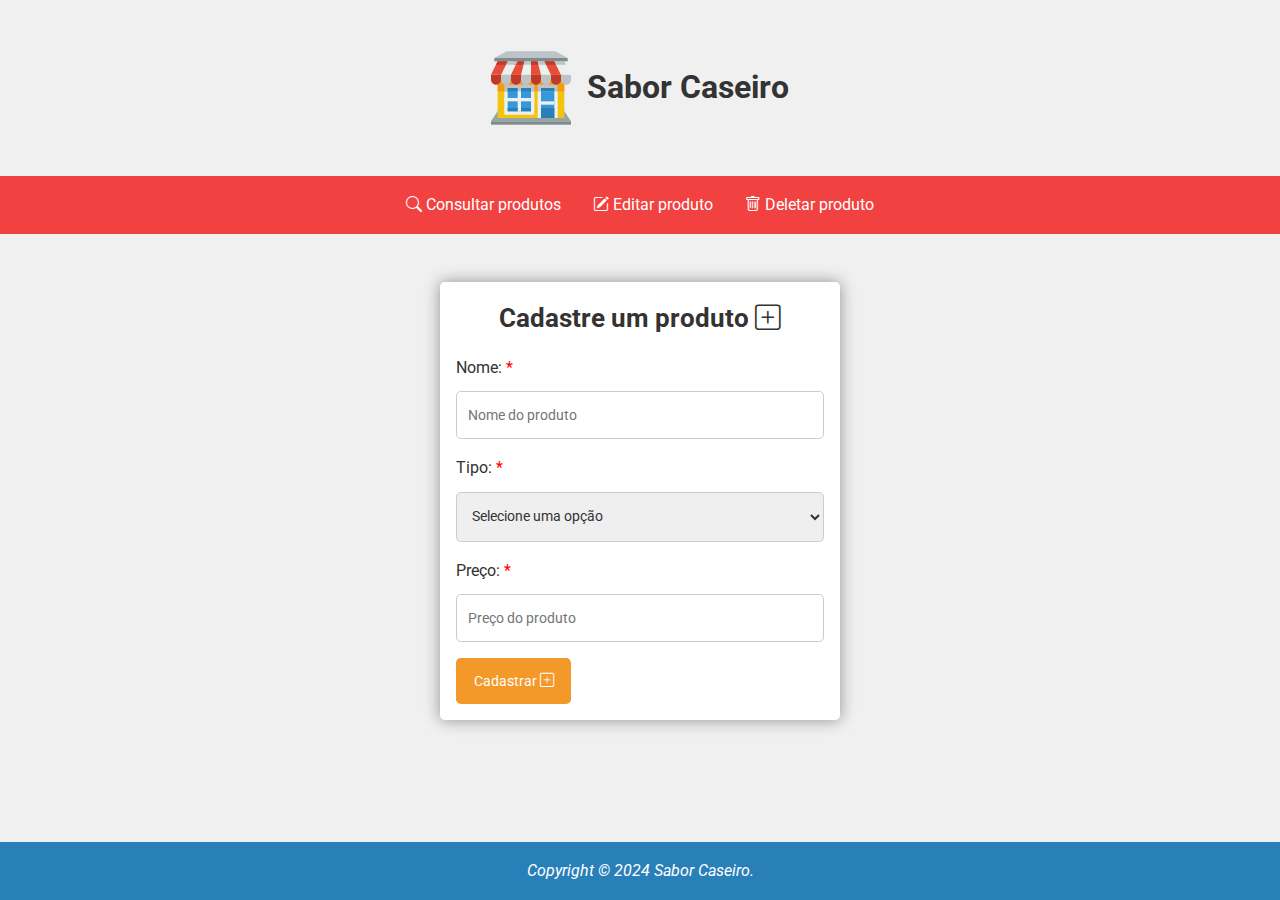
<file: index.html>
<!DOCTYPE html>
<html lang="pt-BR">
  <head>
    <meta charset="UTF-8" />
    <meta name="viewport" content="width=device-width, initial-scale=1.0" />
    <title>Cadastre um produto - Sabor Caseiro</title>
    <link rel="shortcut icon" href="img/favicon.ico" type="image/x-icon" />
    <link rel="preconnect" href="https://fonts.googleapis.com" />
    <link rel="preconnect" href="https://fonts.gstatic.com" crossorigin />
    <link
      href="https://fonts.googleapis.com/css2?family=Roboto:wght@400;700&display=swap"
      rel="stylesheet"
    />
    <link
      rel="stylesheet"
      href="https://cdn.jsdelivr.net/npm/bootstrap-icons@1.11.3/font/bootstrap-icons.min.css"
    />
    <link rel="stylesheet" href="css/principal.css" />
    <link rel="stylesheet" href="css/formularios.css" />
    <script type="module" src="js/principal.js"></script>
    <script type="module" src="js/index.js"></script>
  </head>
  <body>
    <header class="cabecalho">
      <div class="caixa_logotipo">
        <img src="img/logotipo.svg" alt="Logotipo do Sabor Caseiro" />
        <h1>Sabor Caseiro</h1>
      </div>
      <div class="caixa_barra_navegacao_cabecalho">
        <button
          type="button"
          id="botao_abrir_barra_lateral"
          class="botao_abrir_barra_lateral"
        >
          <i class="bi bi-list"></i>
        </button>
        <nav class="barra_navegacao_cabecalho">
          <a
            href="consultar_produtos.html"
            class="link_barra_navegacao_cabecalho"
          >
            <i class="bi bi-search"></i> Consultar produtos
          </a>
          <a href="editar_produto.html" class="link_barra_navegacao_cabecalho">
            <i class="bi bi-pencil-square"></i> Editar produto
          </a>
          <a href="deletar_produto.html" class="link_barra_navegacao_cabecalho">
            <i class="bi bi-trash"></i> Deletar produto
          </a>
        </nav>
      </div>
    </header>

    <main class="conteudo_principal">
      <header class="cabecalho_conteudo_principal">
        <h2 class="titulo_conteudo_principal">
          Cadastre um produto <i class="bi bi-plus-square"></i>
        </h2>
      </header>
      <form
        action="config/processar.php"
        method="POST"
        novalidate
        id="formulario_cadastrar_produto"
        class="formulario_cadastrar_produto"
      >
        <div class="caixa_campo">
          <label for="nome" class="rotulo"> Nome: <span>*</span> </label>
          <input
            type="text"
            name="nome"
            id="nome"
            placeholder="Nome do produto"
            maxlength="30"
            required
          />
        </div>
        <div class="caixa_campo">
          <label for="tipo" class="rotulo"> Tipo: <span>*</span> </label>
          <select name="tipo" id="tipo" class="tipo" required>
            <option value="">Selecione uma opção</option>
            <option value="1">Aperitivo</option>
            <option value="2">Prato principal</option>
            <option value="3">Sobremesa</option>
          </select>
        </div>
        <div class="caixa_campo">
          <label for="preco" class="rotulo"> Preço: <span>*</span> </label>
          <input
            type="number"
            name="preco"
            id="preco"
            placeholder="Preço do produto"
            min="1"
            max="999.99"
            step="0.01"
            required
          />
        </div>
        <button type="submit" class="botao_envio_formulario">
          Cadastrar <i class="bi bi-plus-square"></i>
        </button>
      </form>
    </main>

    <aside id="barra_lateral" class="barra_lateral">
      <button
        type="button"
        id="botao_fechar_barra_lateral"
        class="botao_fechar_barra_lateral"
      >
        <i class="bi bi-x-lg"></i>
      </button>
      <nav class="barra_navegacao_barra_lateral">
        <a
          href="consultar_produtos.html"
          class="link_barra_navegacao_barra_lateral"
        >
          <i class="bi bi-search"></i> Consultar produtos
        </a>
        <a
          href="editar_produto.html"
          class="link_barra_navegacao_barra_lateral"
        >
          <i class="bi bi-pencil-square"></i> Editar produto
        </a>
        <a
          href="deletar_produto.html"
          class="link_barra_navegacao_barra_lateral"
        >
          <i class="bi bi-trash"></i> Deletar produto
        </a>
      </nav>
    </aside>

    <div id="caixa_secao_modal" class="caixa_secao_modal">
      <section id="secao_modal" class="secao_modal">
        <header class="cabecalho_secao_modal">
          <h3 class="titulo_secao_modal">
            O sistema diz... <i class="bi bi-exclamation-triangle"></i>
          </h3>
          <button
            type="button"
            id="botao_fechar_secao_modal"
            class="botao_fechar_secao_modal"
          >
            Fechar <i class="bi bi-x-square"></i>
          </button>
        </header>
        <div id="corpo_secao_modal" class="corpo_secao_modal">
          <p></p>
        </div>
      </section>
    </div>

    <footer class="rodape">
      <p>Copyright &copy; 2024 Sabor Caseiro.</p>
    </footer>
  </body>
</html>
</file>
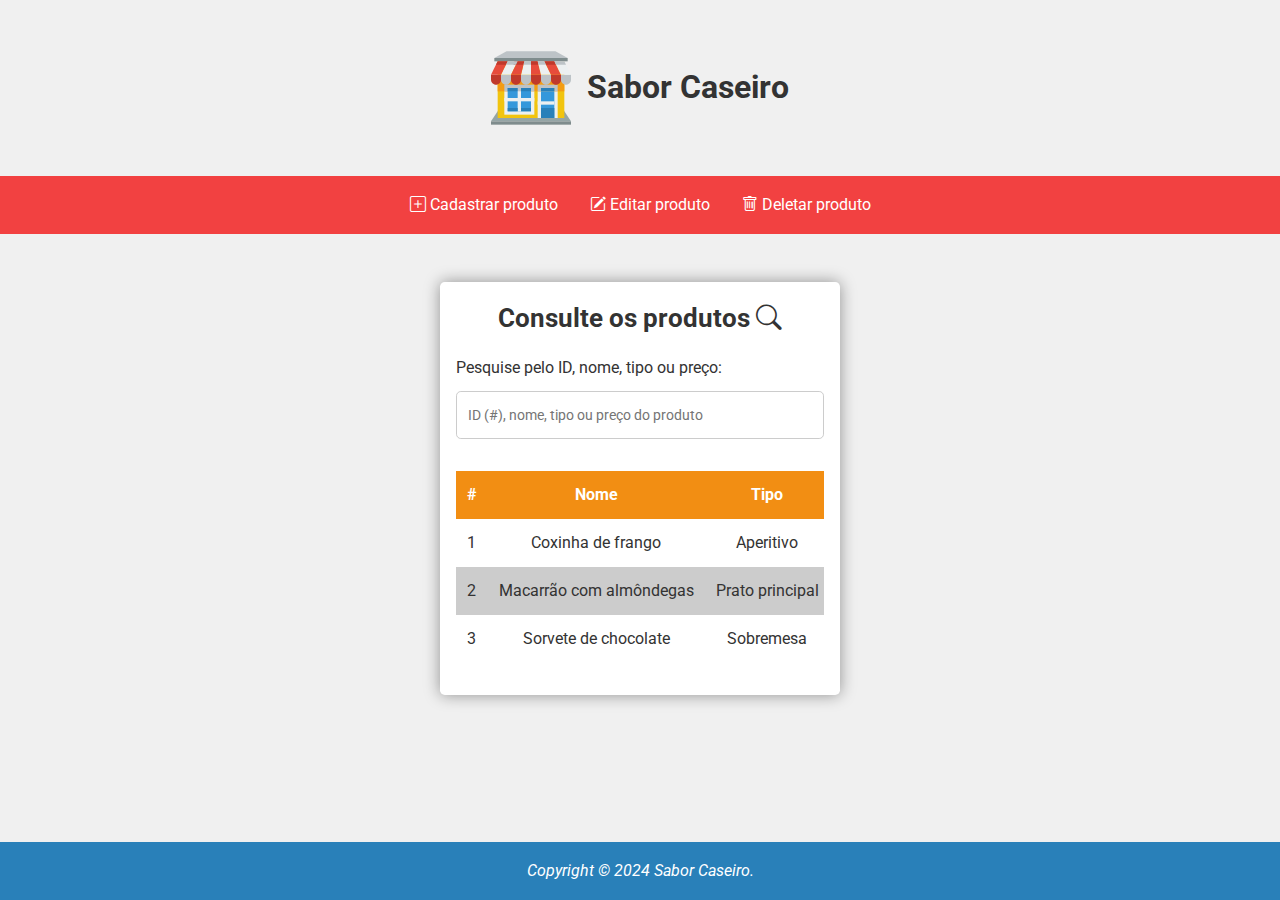
<file: consultar_produtos.html>
<!DOCTYPE html>
<html lang="pt-BR">
  <head>
    <meta charset="UTF-8" />
    <meta name="viewport" content="width=device-width, initial-scale=1.0" />
    <title>Consulte os produtos - Sabor Caseiro</title>
    <link rel="shortcut icon" href="img/favicon.ico" type="image/x-icon" />
    <link rel="preconnect" href="https://fonts.googleapis.com" />
    <link rel="preconnect" href="https://fonts.gstatic.com" crossorigin />
    <link
      href="https://fonts.googleapis.com/css2?family=Roboto:wght@400;700&display=swap"
      rel="stylesheet"
    />
    <link
      rel="stylesheet"
      href="https://cdn.jsdelivr.net/npm/bootstrap-icons@1.11.3/font/bootstrap-icons.min.css"
    />
    <link rel="stylesheet" href="css/principal.css" />
    <link rel="stylesheet" href="css/consultar_produtos.css" />
    <script type="module" src="js/principal.js"></script>
    <script src="js/consultar_produtos.js" defer></script>
  </head>
  <body>
    <header class="cabecalho">
      <div class="caixa_logotipo">
        <img src="img/logotipo.svg" alt="Logotipo do Sabor Caseiro" />
        <h1>Sabor Caseiro</h1>
      </div>
      <div class="caixa_barra_navegacao_cabecalho">
        <button
          type="button"
          id="botao_abrir_barra_lateral"
          class="botao_abrir_barra_lateral"
        >
          <i class="bi bi-list"></i>
        </button>
        <nav class="barra_navegacao_cabecalho">
          <a href="index.html" class="link_barra_navegacao_cabecalho">
            <i class="bi bi-plus-square"></i> Cadastrar produto
          </a>
          <a href="editar_produto.html" class="link_barra_navegacao_cabecalho">
            <i class="bi bi-pencil-square"></i> Editar produto
          </a>
          <a href="deletar_produto.html" class="link_barra_navegacao_cabecalho">
            <i class="bi bi-trash"></i> Deletar produto
          </a>
        </nav>
      </div>
    </header>

    <main class="conteudo_principal">
      <header class="cabecalho_conteudo_principal">
        <h2 class="titulo_conteudo_principal">
          Consulte os produtos <i class="bi bi-search"></i>
        </h2>
      </header>
      <div class="caixa_campo">
        <label for="pesquisa">Pesquise pelo ID, nome, tipo ou preço:</label>
        <input
          type="search"
          id="pesquisa"
          placeholder="ID (#), nome, tipo ou preço do produto"
          maxlength="30"
        />
      </div>
      <div id="caixa_tabela_produtos" class="caixa_tabela_produtos">
        <table class="tabela_produtos">
          <thead class="cabecalho_tabela_produtos">
            <tr class="linha_tabela_produtos">
              <th>#</th>
              <th>Nome</th>
              <th>Tipo</th>
              <th>Preço</th>
            </tr>
          </thead>
          <tbody id="corpo_tabela_produtos" class="corpo_tabela_produtos">
            <tr class="linha_tabela_produtos">
              <td>1</td>
              <td>Coxinha de frango</td>
              <td>Aperitivo</td>
              <td>R$ 5,00</td>
            </tr>
            <tr class="linha_tabela_produtos">
              <td>2</td>
              <td>Macarrão com almôndegas</td>
              <td>Prato principal</td>
              <td>R$ 17,00</td>
            </tr>
            <tr class="linha_tabela_produtos">
              <td>3</td>
              <td>Sorvete de chocolate</td>
              <td>Sobremesa</td>
              <td>R$ 6,50</td>
            </tr>
          </tbody>
        </table>
      </div>
      <p id="sem_pesquisa" class="sem_pesquisa">
        Não foi possível encontrar sua pesquisa.
        <i class="bi bi-emoji-frown"></i>
      </p>
    </main>

    <aside id="barra_lateral" class="barra_lateral">
      <button
        type="button"
        id="botao_fechar_barra_lateral"
        class="botao_fechar_barra_lateral"
      >
        <i class="bi bi-x-lg"></i>
      </button>
      <nav class="barra_navegacao_barra_lateral">
        <a href="index.html" class="link_barra_navegacao_barra_lateral">
          <i class="bi bi-plus-square"></i> Cadastrar produto
        </a>
        <a
          href="editar_produto.html"
          class="link_barra_navegacao_barra_lateral"
        >
          <i class="bi bi-pencil-square"></i> Editar produto
        </a>
        <a
          href="deletar_produto.html"
          class="link_barra_navegacao_barra_lateral"
        >
          <i class="bi bi-trash"></i> Deletar produto
        </a>
      </nav>
    </aside>

    <div id="caixa_secao_modal" class="caixa_secao_modal">
      <section id="secao_modal" class="secao_modal">
        <header class="cabecalho_secao_modal">
          <h3 class="titulo_secao_modal">
            O sistema diz... <i class="bi bi-exclamation-triangle"></i>
          </h3>
          <button
            type="button"
            id="botao_fechar_secao_modal"
            class="botao_fechar_secao_modal"
          >
            Fechar <i class="bi bi-x-square"></i>
          </button>
        </header>
        <div id="corpo_secao_modal" class="corpo_secao_modal">
          <p></p>
        </div>
      </section>
    </div>

    <footer class="rodape">
      <p>Copyright &copy; 2024 Sabor Caseiro.</p>
    </footer>
  </body>
</html>
</file>
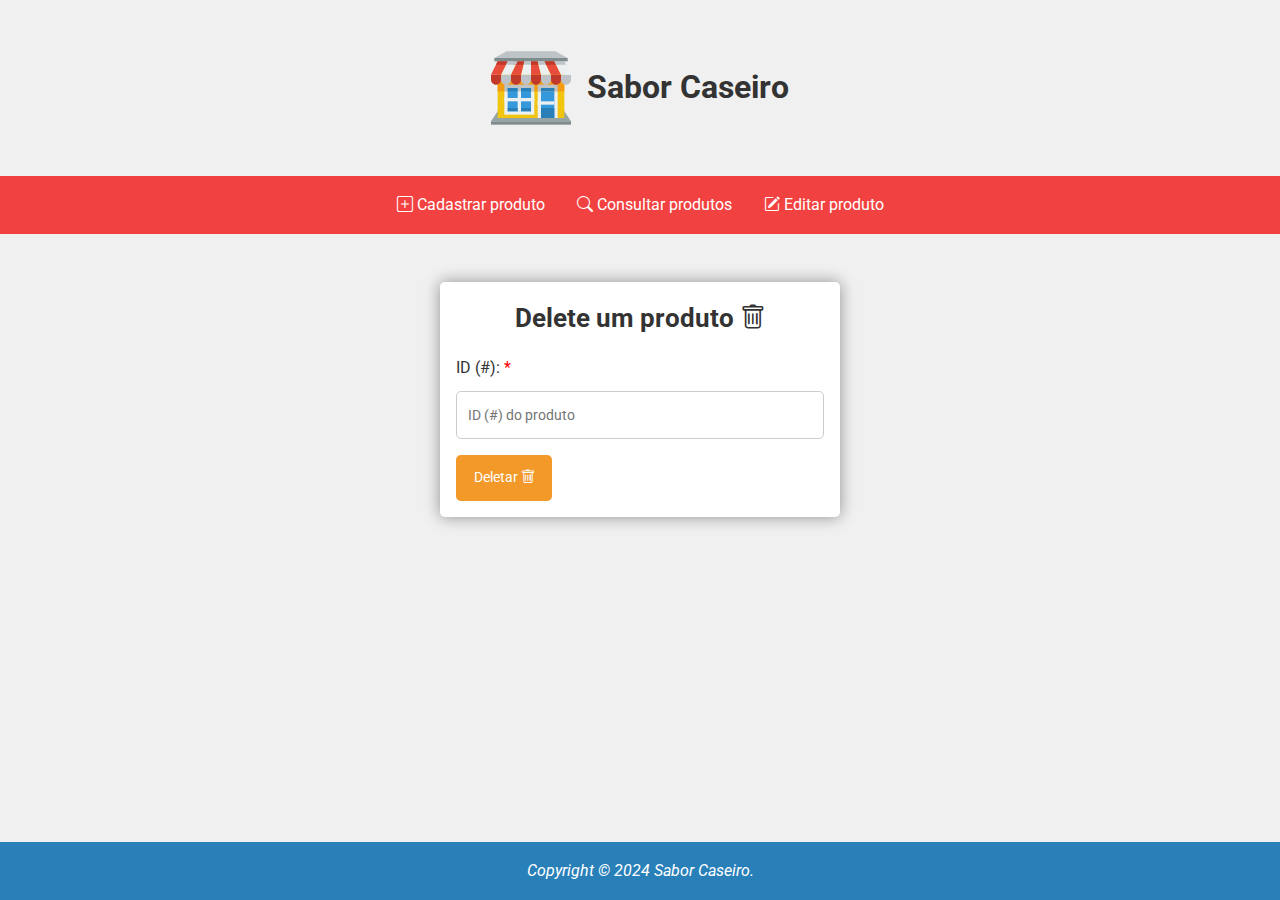
<file: deletar_produto.html>
<!DOCTYPE html>
<html lang="pt-BR">
  <head>
    <meta charset="UTF-8" />
    <meta name="viewport" content="width=device-width, initial-scale=1.0" />
    <title>Delete um produto - Sabor Caseiro</title>
    <link rel="shortcut icon" href="img/favicon.ico" type="image/x-icon" />
    <link rel="preconnect" href="https://fonts.googleapis.com" />
    <link rel="preconnect" href="https://fonts.gstatic.com" crossorigin />
    <link
      href="https://fonts.googleapis.com/css2?family=Roboto:wght@400;700&display=swap"
      rel="stylesheet"
    />
    <link
      rel="stylesheet"
      href="https://cdn.jsdelivr.net/npm/bootstrap-icons@1.11.3/font/bootstrap-icons.min.css"
    />
    <link rel="stylesheet" href="css/principal.css" />
    <link rel="stylesheet" href="css/formularios.css" />
    <script type="module" src="js/principal.js"></script>
    <script type="module" src="js/deletar_produto.js"></script>
  </head>
  <body>
    <header class="cabecalho">
      <div class="caixa_logotipo">
        <img src="img/logotipo.svg" alt="Logotipo do Sabor Caseiro" />
        <h1>Sabor Caseiro</h1>
      </div>
      <div class="caixa_barra_navegacao_cabecalho">
        <button
          type="button"
          id="botao_abrir_barra_lateral"
          class="botao_abrir_barra_lateral"
        >
          <i class="bi bi-list"></i>
        </button>
        <nav class="barra_navegacao_cabecalho">
          <a href="index.html" class="link_barra_navegacao_cabecalho">
            <i class="bi bi-plus-square"></i> Cadastrar produto
          </a>
          <a
            href="consultar_produtos.html"
            class="link_barra_navegacao_cabecalho"
          >
            <i class="bi bi-search"></i> Consultar produtos
          </a>
          <a href="editar_produto.html" class="link_barra_navegacao_cabecalho">
            <i class="bi bi-pencil-square"></i> Editar produto
          </a>
        </nav>
      </div>
    </header>

    <main class="conteudo_principal">
      <header class="cabecalho_conteudo_principal">
        <h2 class="titulo_conteudo_principal">
          Delete um produto <i class="bi bi-trash"></i>
        </h2>
      </header>
      <form
        action="config/processar.php"
        method="POST"
        novalidate
        id="formulario_deletar_produto"
        class="formulario_deletar_produto"
      >
        <div class="caixa_campo">
          <label for="id" class="rotulo">ID (#): <span>*</span></label>
          <input
            type="number"
            name="id"
            id="id"
            placeholder="ID (#) do produto"
            min="1"
            required
          />
        </div>
        <button type="submit" class="botao_envio_formulario">
          Deletar <i class="bi bi-trash"></i>
        </button>
      </form>
    </main>

    <aside id="barra_lateral" class="barra_lateral">
      <button
        type="button"
        id="botao_fechar_barra_lateral"
        class="botao_fechar_barra_lateral"
      >
        <i class="bi bi-x-lg"></i>
      </button>
      <nav class="barra_navegacao_barra_lateral">
        <a href="index.html" class="link_barra_navegacao_barra_lateral">
          <i class="bi bi-plus-square"></i> Cadastrar produto
        </a>
        <a
          href="consultar_produtos.html"
          class="link_barra_navegacao_barra_lateral"
        >
          <i class="bi bi-search"></i> Consultar produtos
        </a>
        <a
          href="editar_produto.html"
          class="link_barra_navegacao_barra_lateral"
        >
          <i class="bi bi-pencil-square"></i> Editar produto
        </a>
      </nav>
    </aside>

    <div id="caixa_secao_modal" class="caixa_secao_modal">
      <section id="secao_modal" class="secao_modal">
        <header class="cabecalho_secao_modal">
          <h3 class="titulo_secao_modal">
            O sistema diz... <i class="bi bi-exclamation-triangle"></i>
          </h3>
          <button
            type="button"
            id="botao_fechar_secao_modal"
            class="botao_fechar_secao_modal"
          >
            Fechar <i class="bi bi-x-square"></i>
          </button>
        </header>
        <div id="corpo_secao_modal" class="corpo_secao_modal">
          <p></p>
        </div>
      </section>
    </div>

    <footer class="rodape">
      <p>Copyright &copy; 2024 Sabor Caseiro.</p>
    </footer>
  </body>
</html>
</file>
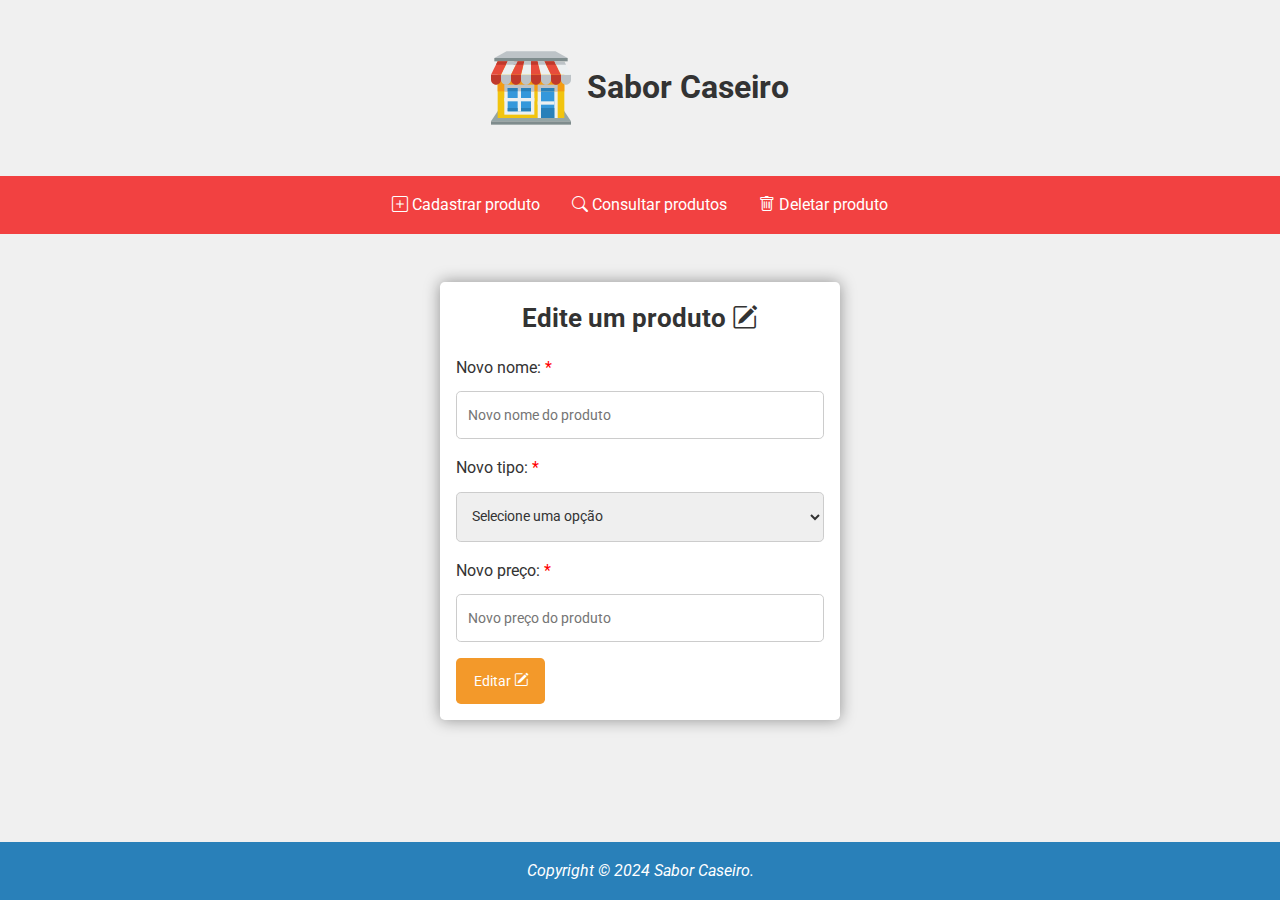
<file: editar_produto.html>
<!DOCTYPE html>
<html lang="pt-BR">
  <head>
    <meta charset="UTF-8" />
    <meta name="viewport" content="width=device-width, initial-scale=1.0" />
    <title>Edite um produto - Sabor Caseiro</title>
    <link rel="shortcut icon" href="img/favicon.ico" type="image/x-icon" />
    <link rel="preconnect" href="https://fonts.googleapis.com" />
    <link rel="preconnect" href="https://fonts.gstatic.com" crossorigin />
    <link
      href="https://fonts.googleapis.com/css2?family=Roboto:wght@400;700&display=swap"
      rel="stylesheet"
    />
    <link
      rel="stylesheet"
      href="https://cdn.jsdelivr.net/npm/bootstrap-icons@1.11.3/font/bootstrap-icons.min.css"
    />
    <link rel="stylesheet" href="css/principal.css" />
    <link rel="stylesheet" href="css/formularios.css" />
    <script type="module" src="js/principal.js"></script>
    <script type="module" src="js/editar_produto.js"></script>
  </head>
  <body>
    <header class="cabecalho">
      <div class="caixa_logotipo">
        <img src="img/logotipo.svg" alt="Logotipo do Sabor Caseiro" />
        <h1>Sabor Caseiro</h1>
      </div>
      <div class="caixa_barra_navegacao_cabecalho">
        <button
          type="button"
          id="botao_abrir_barra_lateral"
          class="botao_abrir_barra_lateral"
        >
          <i class="bi bi-list"></i>
        </button>
        <nav class="barra_navegacao_cabecalho">
          <a href="index.html" class="link_barra_navegacao_cabecalho">
            <i class="bi bi-plus-square"></i> Cadastrar produto
          </a>
          <a
            href="consultar_produtos.html"
            class="link_barra_navegacao_cabecalho"
          >
            <i class="bi bi-search"></i> Consultar produtos
          </a>
          <a href="deletar_produto.html" class="link_barra_navegacao_cabecalho">
            <i class="bi bi-trash"></i> Deletar produto
          </a>
        </nav>
      </div>
    </header>

    <main class="conteudo_principal">
      <header class="cabecalho_conteudo_principal">
        <h2 class="titulo_conteudo_principal">
          Edite um produto <i class="bi bi-pencil-square"></i>
        </h2>
      </header>
      <form
        action="config/processar.php"
        method="POST"
        novalidate
        id="formulario_editar_produto"
        class="formulario_editar_produto"
      >
        <div class="caixa_campo">
          <label for="novo_nome" class="rotulo">
            Novo nome: <span>*</span>
          </label>
          <input
            type="text"
            name="novo_nome"
            id="novo_nome"
            placeholder="Novo nome do produto"
            maxlength="30"
            required
          />
        </div>
        <div class="caixa_campo">
          <label for="novo_tipo" class="rotulo">
            Novo tipo: <span>*</span>
          </label>
          <select name="novo_tipo" id="novo_tipo" class="tipo" required>
            <option value="">Selecione uma opção</option>
            <option value="1">Aperitivo</option>
            <option value="2">Prato principal</option>
            <option value="3">Sobremesa</option>
          </select>
        </div>
        <div class="caixa_campo">
          <label for="novo_preco" class="rotulo">
            Novo preço: <span>*</span>
          </label>
          <input
            type="number"
            name="novo_preco"
            id="novo_preco"
            placeholder="Novo preço do produto"
            min="1"
            max="999.99"
            step="0.01"
            required
          />
        </div>
        <button type="submit" class="botao_envio_formulario">
          Editar <i class="bi bi-pencil-square"></i>
        </button>
      </form>
    </main>

    <aside id="barra_lateral" class="barra_lateral">
      <button
        type="button"
        id="botao_fechar_barra_lateral"
        class="botao_fechar_barra_lateral"
      >
        <i class="bi bi-x-lg"></i>
      </button>
      <nav class="barra_navegacao_barra_lateral">
        <a href="index.html" class="link_barra_navegacao_barra_lateral">
          <i class="bi bi-plus-square"></i> Cadastrar produto
        </a>
        <a
          href="consultar_produtos.html"
          class="link_barra_navegacao_barra_lateral"
        >
          <i class="bi bi-search"></i> Consultar produtos
        </a>
        <a
          href="deletar_produto.html"
          class="link_barra_navegacao_barra_lateral"
        >
          <i class="bi bi-trash"></i> Deletar produto
        </a>
      </nav>
    </aside>

    <div id="caixa_secao_modal" class="caixa_secao_modal">
      <section id="secao_modal" class="secao_modal">
        <header class="cabecalho_secao_modal">
          <h3 class="titulo_secao_modal">
            O sistema diz... <i class="bi bi-exclamation-triangle"></i>
          </h3>
          <button
            type="button"
            id="botao_fechar_secao_modal"
            class="botao_fechar_secao_modal"
          >
            Fechar <i class="bi bi-x-square"></i>
          </button>
        </header>
        <div id="corpo_secao_modal" class="corpo_secao_modal">
          <p></p>
        </div>
      </section>
    </div>

    <footer class="rodape">
      <p>Copyright &copy; 2024 Sabor Caseiro.</p>
    </footer>
  </body>
</html>
</file>
<file: css/principal.css>
:root {
  --cor_sabor_caseiro_1: #2980b9;
  --cor_sabor_caseiro_2: #f28e13;
  --cor_sabor_caseiro_3: #bf2c2c;
  --cor_sabor_caseiro_4: #f24141;
}

* {
  font-family: "Roboto", sans-serif;
  color: #333;
  padding: 0;
  margin: 0;
  box-sizing: border-box;
}

html {
  font-size: 15px;
}

body {
  display: flex;
  flex-direction: column;
  line-height: 1.6;
  background-color: #f0f0f0;
  min-height: 100vh;
}

i {
  color: inherit;
}

a {
  text-decoration: none;
}

.caixa_logotipo {
  display: flex;
  justify-content: center;
  align-items: center;
  flex-wrap: wrap;
  gap: 1rem;
  padding: 3rem;
}

.caixa_logotipo img {
  width: 5rem;
}

.caixa_barra_navegacao_cabecalho {
  position: sticky;
  top: 0;
  left: 0;
  z-index: 1;
  text-align: center;
  background-color: var(--cor_sabor_caseiro_4);
}

.botao_abrir_barra_lateral {
  display: inline-block;
  font-size: 1.1rem;
  color: #fff;
  background-color: transparent;
  padding: 1rem;
  border: none;
  cursor: pointer;
}

.barra_navegacao_cabecalho {
  display: none;
}

.conteudo_principal {
  align-self: center;
  background-color: #fff;
  width: 25rem;
  max-width: 90%;
  padding: 1rem;
  border-radius: 0.3rem;
  margin: 3rem 0;
  box-shadow: 0 0 1rem rgba(0, 0, 0, 0.4);
}

.cabecalho_conteudo_principal {
  text-align: center;
  margin-bottom: 1rem;
}

.titulo_conteudo_principal {
  font-size: 1.6rem;
}

.caixa_campo {
  margin-bottom: 1rem;
}

.rotulo {
  display: block;
  margin-bottom: 0.7rem;
}

.caixa_campo input {
  display: block;
  font-size: 0.9rem;
  width: 100%;
  padding: 0.9rem 0.7rem;
  border: 0.063rem solid #ccc;
  border-radius: 0.3rem;
}

.caixa_campo input:focus {
  outline: none;
}

.barra_lateral {
  position: fixed;
  top: 0;
  left: -100%;
  z-index: 2;
  background-color: var(--cor_sabor_caseiro_3);
  width: 20rem;
  max-width: 70%;
  height: 100%;
  transition: left 0.4s ease-in-out;
}

.barra_lateral.ativo {
  left: 0;
}

.botao_fechar_barra_lateral {
  display: block;
  position: absolute;
  top: 1rem;
  right: 0.7rem;
  font-size: 1rem;
  color: #fff;
  background-color: transparent;
  padding: 1rem;
  border: none;
  cursor: pointer;
}

.barra_navegacao_barra_lateral {
  text-align: center;
  width: 80%;
  margin: 4rem auto 0;
}

.link_barra_navegacao_barra_lateral {
  display: block;
  color: #fff;
  padding: 1rem;
  border-bottom: 0.063rem solid #fff;
}

.caixa_secao_modal {
  position: fixed;
  top: 0;
  left: 0;
  z-index: 3;
  background-color: rgba(0, 0, 0, 0.5);
  width: 100%;
  height: 100%;
  transition: opacity 0.4s ease-in-out;
  opacity: 0;
  pointer-events: none;
}

.caixa_secao_modal.ativo {
  opacity: 1;
  pointer-events: all;
}

.secao_modal {
  position: absolute;
  top: 0;
  left: 50%;
  transform: translate(-50%, -50%);
  background-color: #fff;
  width: 25rem;
  max-width: 90%;
  padding: 1rem;
  border-radius: 0.3rem;
  transition: top 0.4s ease-in-out;
}

.secao_modal.ativo {
  top: 50%;
}

.cabecalho_secao_modal {
  display: flex;
  justify-content: space-between;
  align-items: center;
  padding-bottom: 1rem;
  border-bottom: 0.063rem solid #ccc;
  margin-bottom: 1rem;
}

.botao_fechar_secao_modal {
  font-size: 0.8rem;
  color: #fff;
  background-color: #ff0000;
  padding: 0.8rem 1rem;
  border: none;
  border-radius: 0.3rem;
  cursor: pointer;
  transition: all 0.4s ease-in-out;
  opacity: 0.9;
}

.botao_fechar_secao_modal:hover {
  opacity: 1;
}

.rodape {
  background-color: var(--cor_sabor_caseiro_1);
  padding: 1rem;
  margin-top: auto;
}

.rodape p {
  font-style: italic;
  text-align: center;
  color: #fff;
}

@media (min-width: 768px) {
  html {
    font-size: initial;
  }

  .botao_abrir_barra_lateral {
    display: none;
  }

  .barra_navegacao_cabecalho {
    display: block;
    font-size: 0;
  }

  .link_barra_navegacao_cabecalho {
    display: inline-block;
    font-size: 1rem;
    color: #fff;
    padding: 1rem;
    transition: all 0.4s ease-in-out;
  }

  .link_barra_navegacao_cabecalho:hover {
    background-color: var(--cor_sabor_caseiro_3);
  }
}
</file>
<file: css/formularios.css>
.rotulo span {
  color: #ff0000;
}

.tipo {
  display: block;
  font-size: 0.9rem;
  width: 100%;
  padding: 0.9rem 0.7rem;
  border: 0.063rem solid #ccc;
  border-radius: 0.3rem;
}

.tipo:focus {
  outline: none;
}

.botao_envio_formulario {
  display: inline-block;
  font-size: 0.9rem;
  color: #fff;
  background-color: var(--cor_sabor_caseiro_2);
  padding: 0.9rem 1.1rem;
  border: none;
  border-radius: 0.3rem;
  cursor: pointer;
  transition: all 0.4s ease-in-out;
  opacity: 0.9;
}

.botao_envio_formulario:hover {
  opacity: 1;
}

.botao_envio_formulario:focus {
  outline: none;
}
</file>
<file: css/consultar_produtos.css>
.caixa_campo label {
  display: block;
  margin-bottom: 0.7rem;
}

.caixa_tabela_produtos {
  overflow-x: auto;
  padding: 1rem 0;
}

.inativo {
  display: none;
}

.tabela_produtos {
  white-space: nowrap;
  width: 100%;
  border-collapse: collapse;
}

.linha_tabela_produtos th {
  color: #fff;
  background-color: var(--cor_sabor_caseiro_2);
  padding: 0.7rem;
}

.linha_tabela_produtos td {
  text-align: center;
  padding: 0.7rem;
}

.linha_tabela_produtos:nth-child(even) td {
  background-color: #ccc;
}

.sem_pesquisa {
  display: none;
  font-size: 1.1rem;
  text-align: center;
  color: #aaa;
}

.sem_pesquisa.ativo {
  display: block;
}
</file>
